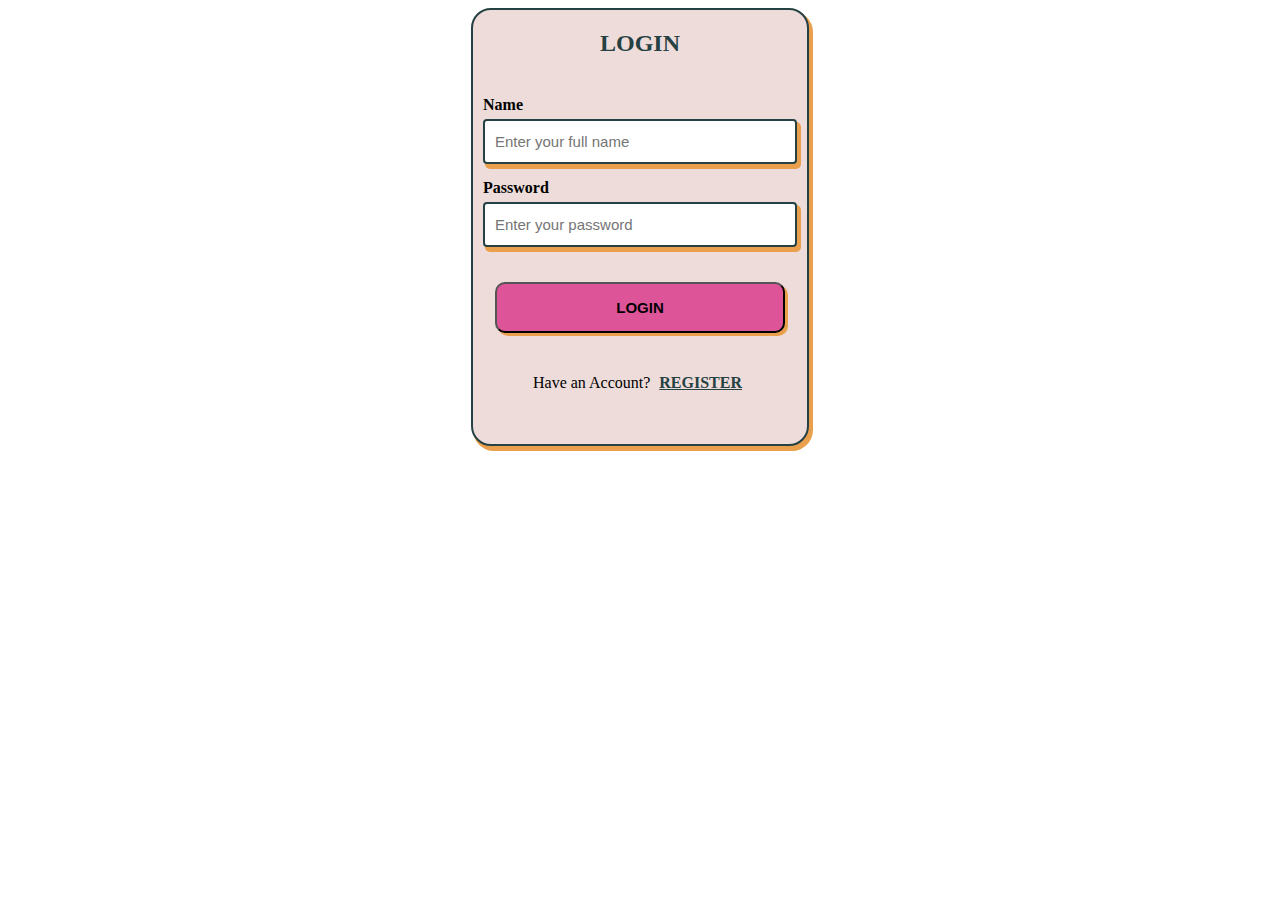
<file: auth/login.html>
<!DOCTYPE html>
<html lang="en">

<head>
    <meta charset="UTF-8">
    <meta name="viewport" content="width=device-width, initial-scale=1.0">
    <title>Document</title>
    <link href="https://cdn.jsdelivr.net/npm/bootstrap@5.3.1/dist/css/bootstrap.min.css" rel="stylesheet"
        integrity="sha384-4bw+/aepP/YC94hEpVNVgiZdgIC5+VKNBQNGCHeKRQN+PtmoHDEXuppvnDJzQIu9" crossorigin="anonymous">
        <link rel="stylesheet" href="./../auth.css">
</head>

<body>
    <div class="container">
        <div class="form_area mt-5">
            <p class="title">LOGIN</p>
            <form action="">
                <div class="form_group">
                    <label class="sub_title" for="name">Name</label>
                    <input placeholder="Enter your full name" class="form_style" type="text">
                </div>
                
                <div class="form_group">
                    <label class="sub_title" for="password">Password</label>
                    <input placeholder="Enter your password" id="password" class="form_style" type="password">
                </div>
                <div>
                    <button class="btn">LOGIN</button>
                    <p>Have an Account? <a class="link" href="./regis.html">REGISTER</a></p><a class="link" href="">
                    </a>
                </div><a class="link" href="">

                </a>
            </form>
        </div><a class="link" href="">
        </a>
    </div>
</body>

</html>
</file>
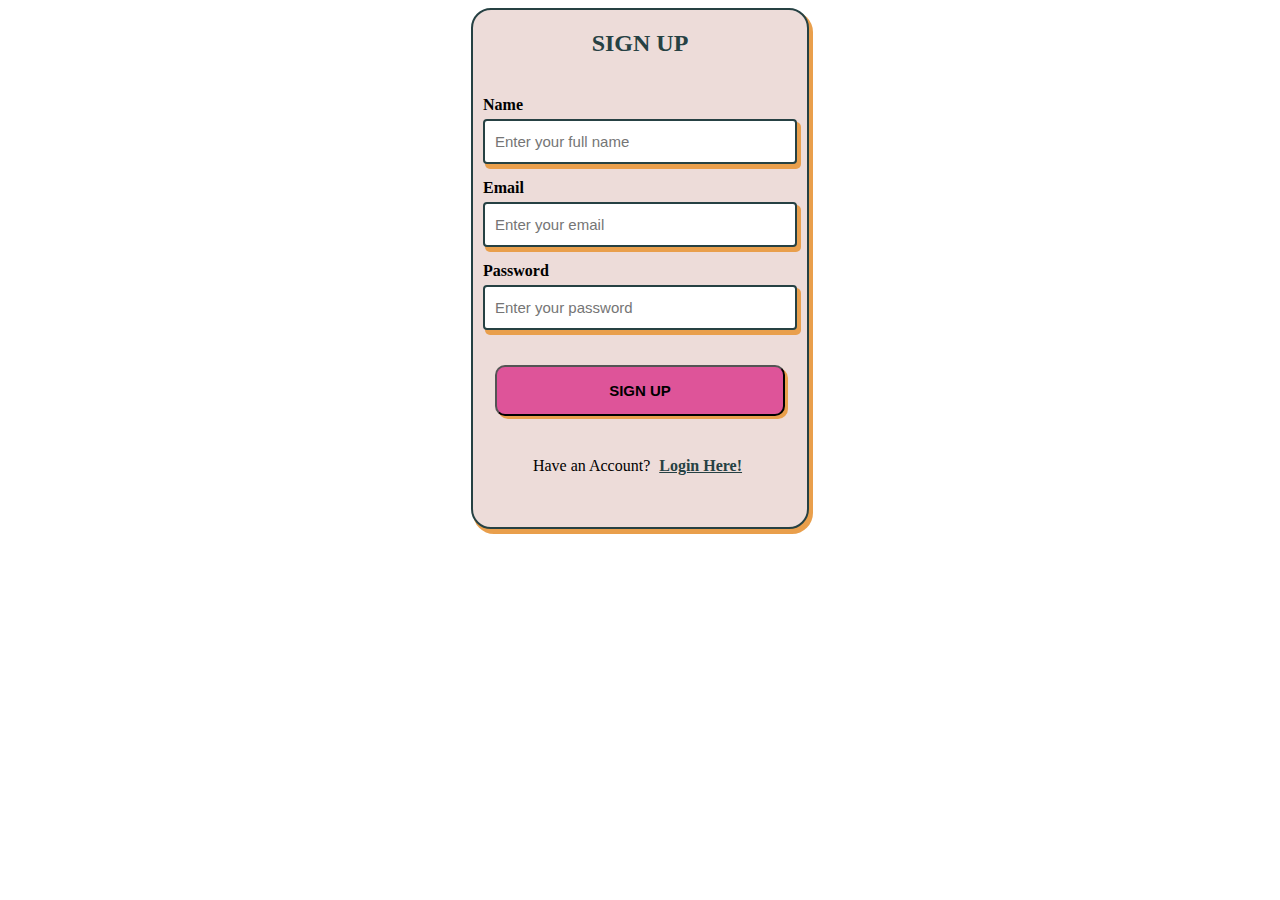
<file: auth/regis.html>
<!DOCTYPE html>
<html lang="en">

<head>
    <meta charset="UTF-8">
    <meta name="viewport" content="width=device-width, initial-scale=1.0">
    <title>Document</title>
    <link href="https://cdn.jsdelivr.net/npm/bootstrap@5.3.1/dist/css/bootstrap.min.css" rel="stylesheet"
        integrity="sha384-4bw+/aepP/YC94hEpVNVgiZdgIC5+VKNBQNGCHeKRQN+PtmoHDEXuppvnDJzQIu9" crossorigin="anonymous">
        <link rel="stylesheet" href="./../auth.css">
</head>

<body>

<div class="container">
    <div class="form_area">
        <p class="title">SIGN UP</p>
        <form action="">
            <div class="form_group">
                <label class="sub_title" for="name">Name</label>
                <input placeholder="Enter your full name" class="form_style" type="text">
            </div>
            <div class="form_group">
                <label class="sub_title" for="email">Email</label>
                <input placeholder="Enter your email" id="email" class="form_style" type="email">
            </div>
            <div class="form_group">
                <label class="sub_title" for="password">Password</label>
                <input placeholder="Enter your password" id="password" class="form_style" type="password">
            </div>
            <div>
                <button class="btn">SIGN UP</button>
                <p>Have an Account? <a class="link" href="./login.html">Login Here!</a></p><a class="link" href="./login.html">
            </a></div><a class="link" href="">
        
    </a></form></div><a class="link" href="">
</a></div>
</body>

</html>
</file>
<file: auth.css>
/* From Uiverse.io by mi-series */ 
.container {
    display: flex;
    align-items: center;
    justify-content: center;
    flex-direction: column;
    text-align: center;
  }
  
  .form_area {
    display: flex;
    justify-content: center;
    align-items: center;
    flex-direction: column;
    background-color: #EDDCD9;
    height: auto;
    width: auto;
    border: 2px solid #264143;
    border-radius: 20px;
    box-shadow: 3px 4px 0px 1px #E99F4C;
  }
  
  .title {
    color: #264143;
    font-weight: 900;
    font-size: 1.5em;
    margin-top: 20px;
  }
  
  .sub_title {
    font-weight: 600;
    margin: 5px 0;
  }
  
  .form_group {
    display: flex;
    flex-direction: column;
    align-items: baseline;
    margin: 10px;
  }
  
  .form_style {
    outline: none;
    border: 2px solid #264143;
    box-shadow: 3px 4px 0px 1px #E99F4C;
    width: 290px;
    padding: 12px 10px;
    border-radius: 4px;
    font-size: 15px;
  }
  
  .form_style:focus, .btn:focus {
    transform: translateY(4px);
    box-shadow: 1px 2px 0px 0px #E99F4C;
  }
  
  .btn {
    padding: 15px;
    margin: 25px 0px;
    width: 290px;
    font-size: 15px;
    background: #DE5499;
    border-radius: 10px;
    font-weight: 800;
    box-shadow: 3px 3px 0px 0px #E99F4C;
  }
  
  .btn:hover {
    opacity: .9;
  }
  
  .link {
    font-weight: 800;
    color: #264143;
    padding: 5px;
  }
</file>
